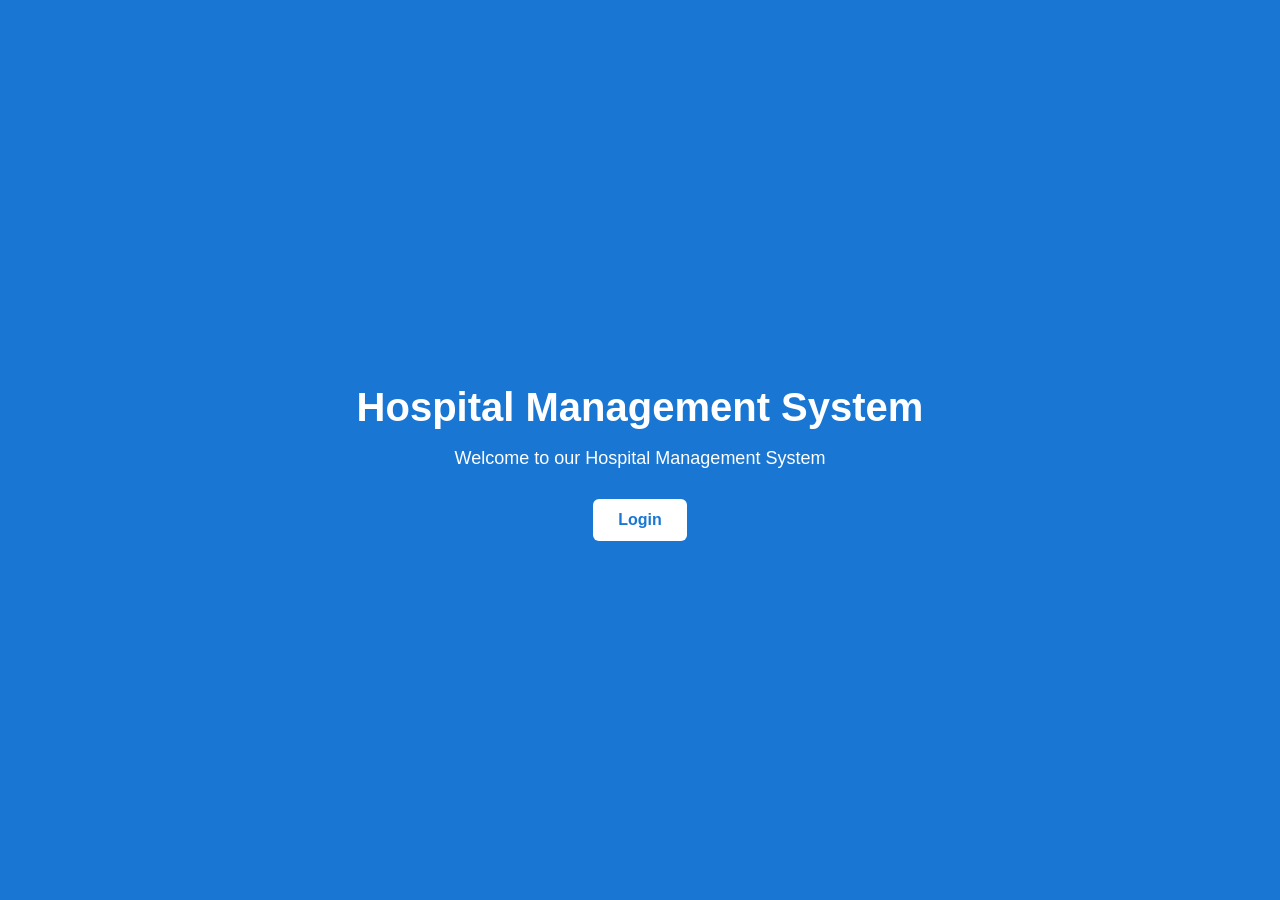
<file: index.html>
<!DOCTYPE html>
<html lang="en">
<head>
    <meta charset="UTF-8">
    <meta name="viewport" content="width=device-width, initial-scale=1.0">
    <title>Hospital Management System</title>
    <style>
        body {
            margin: 0;
            font-family: Arial, Helvetica, sans-serif;
            background-color: #1976D2;
            min-height: 100vh;
            display: flex;
            justify-content: center;
            align-items: center;
            color: white;
        }
        .container {
            text-align: center;
        }

        h1 {
            font-size: 40px;
            margin-bottom: 15px;
        }
        p {
            font-size: 18px;
            margin-bottom: 30px;
        }
        .button {
            display: inline-block;
            background-color: white;
            color: #1976D2;
            padding: 12px 25px;
            text-decoration: none;
            border-radius: 6px;
            font-weight: bold;
        }
        .button:hover {
            background-color: #f0f0f0;
        }
    </style>
</head>
<body>
    <div class="container">
        <h1>Hospital Management System</h1>

        <p>Welcome to our Hospital Management System</p>

        <a href="login.html" class="button">Login</a>
        </a>
    </div>
</body>
</html>
</file>
